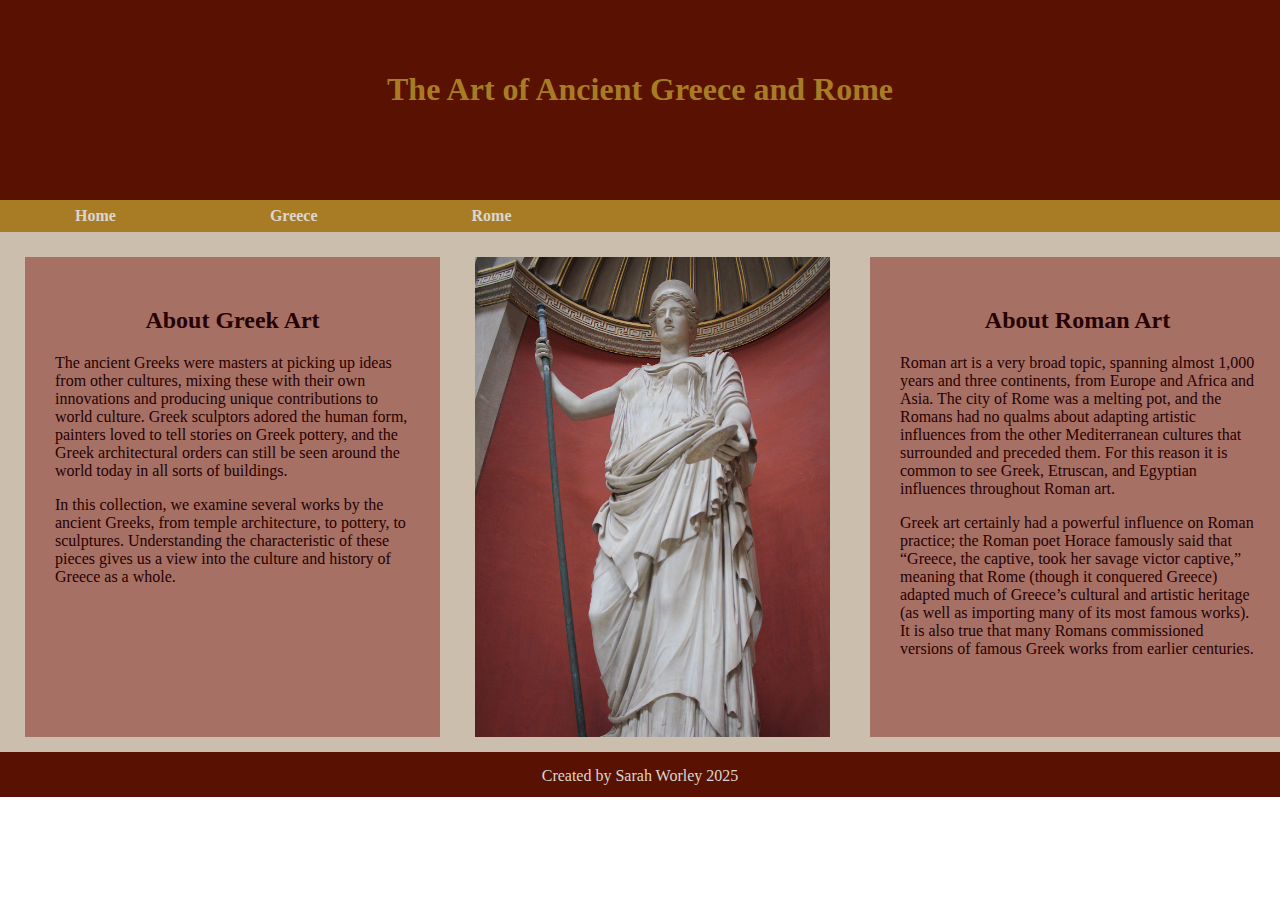
<file: index.html>
<!DOCTYPE html>
<html lang="en">
<head>
    <meta charset="UTF-8">
    <meta name="viewport" content="width=device-width, initial-scale=1.0">
    <title>Art Exhibit</title>
    <link rel="stylesheet" href="styles.css">
    <style>
        @media  screen and (max-width: 1200px) {
            header {
                height: 100px;
            }

            .wrapper {
                flex-direction: column;
                height: 950px;
            }

            article {
                height: 375px;
            }

            .img {
                height: 375px;
            }

            aside {
                height: 375px;
                top: 485px;
                left: 25px;
            }
        }

@media  screen and (max-width: 700px) {
    header {
        height: 100px;
    }

    nav a {
        padding-right: 50px;
        padding-left: 55px;
    }

    .wrapper {
        flex-direction: column;
        height: 1350px;
    }

    article {
        height: 375px;
    }

    .img {
        height: 375px;
        top: 485px;
        left: 50px;
    }

    aside {
        height: 375px;
        top: 885px;
        left: 25px;
    }
}
    </style>
</head>
<body>
    <header>
        <h1>The Art of Ancient Greece and Rome</h1>
    </header>
    <nav>
        <a href="index.html">Home</a>
        <a href="greece.html">Greece</a>
        <a href="rome.html">Rome</a>
    </nav>
    <div class="wrapper">
        <article>
            <h2>
                About Greek Art
            </h2>
            <p>The ancient Greeks were masters at picking up ideas from other cultures, mixing these with their own innovations and producing unique contributions to world culture. Greek sculptors adored the human form, painters loved to tell stories on Greek pottery, and the Greek architectural orders can still be seen around the world today in all sorts of buildings.</p>
            <p>In this collection, we examine several works by the ancient Greeks, from temple architecture, to pottery, to sculptures. Understanding the characteristic of these pieces gives us a view into the culture and history of Greece as a whole.</p>
        </article>
        <div class="img"></div>
        <aside>
            <h2>
                About Roman Art
            </h2>
            <p>Roman art is a very broad topic, spanning almost 1,000 years and three continents, from Europe and Africa and Asia. The city of Rome was a melting pot, and the Romans had no qualms about adapting artistic influences from the other Mediterranean cultures that surrounded and preceded them. For this reason it is common to see Greek, Etruscan, and Egyptian influences throughout Roman art.</p>
            <p>Greek art certainly had a powerful influence on Roman practice; the Roman poet Horace famously said that “Greece, the captive, took her savage victor captive,” meaning that Rome (though it conquered Greece) adapted much of Greece’s cultural and artistic heritage (as well as importing many of its most famous works). It is also true that many Romans commissioned versions of famous Greek works from earlier centuries.</p>
            </aside>
    </div>
    <footer>Created by Sarah Worley 2025</footer>
</body>
</html>
</file>
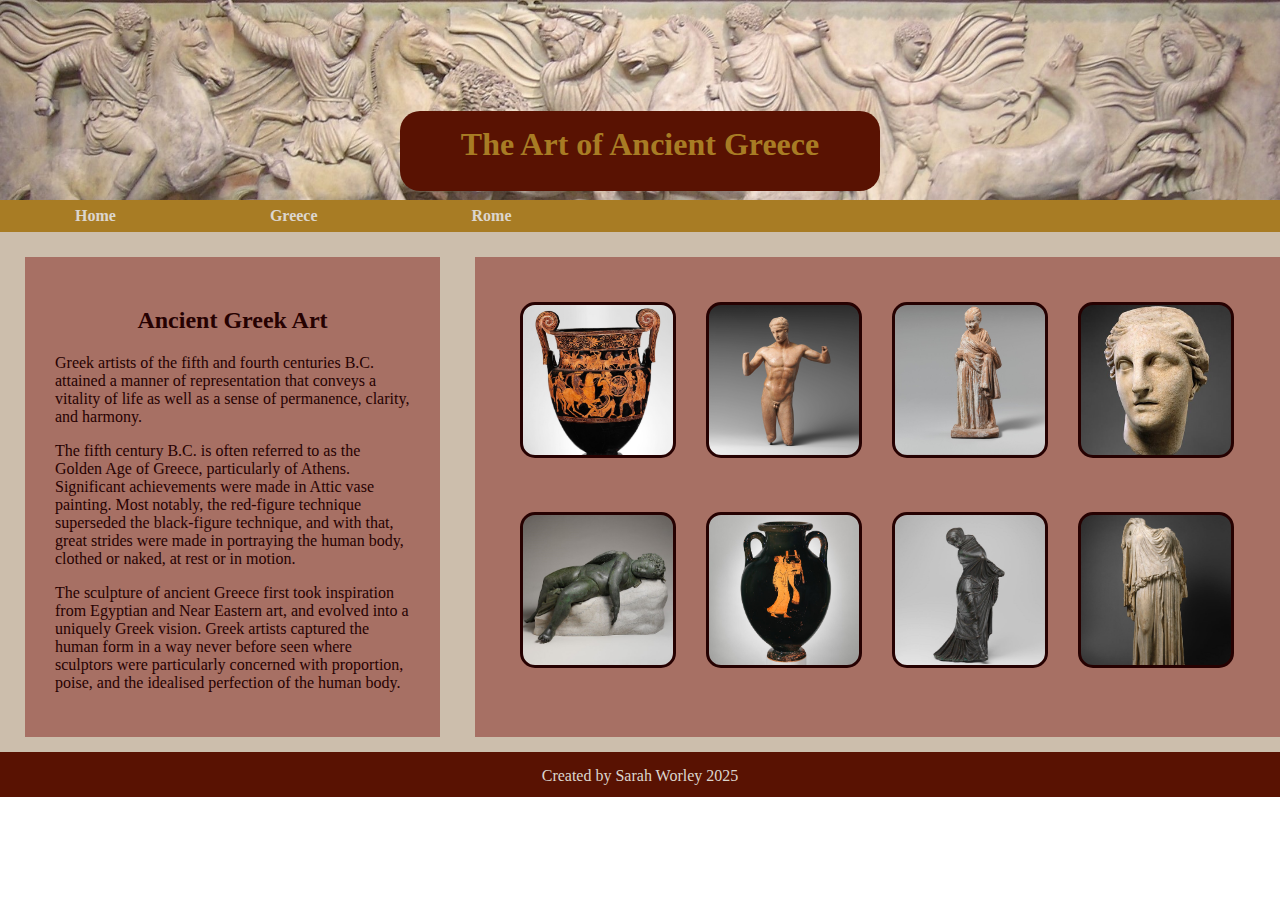
<file: greece.html>
<!DOCTYPE html>
<html lang="en">
<head>
    <meta charset="UTF-8">
    <meta name="viewport" content="width=device-width, initial-scale=1.0">
    <title>Ancient Greek Art</title>
    <link rel="stylesheet" href="styles.css">
    <style>
        header {
            background-image: url(greek.jpg);
            background-repeat: no-repeat;
            background-size: cover;
        }

        h1 {
            background-color: #591202;
            width: 450px;
            height: 50px;
            border-radius: 20px;
            padding: 15px;
            left: 400px;
            top: 40px;
        }

        aside {
            width: 775px;
            height: 420px;
            background-color: none;
            position: absolute;
            top: 25px;
            left: 475px;
            display: flex;
            flex-direction: row;
            flex-wrap: wrap;
        }

        @media screen and (max-width: 900px) {
            h1 {
                left: 0px;
                top: 0px;
            }

            nav a {
                padding-right: 50px;
                padding-left: 55px;
            }

            .wrapper {
                flex-direction: column;
                height: 1270px;
            }

            article {
                height: 375px;
            }

            aside {
                width: 355px;
                height: 700px;
                top: 485px;
                left: 25px;
            }

            .card {
                margin: 10px;
            }
        }
    </style>
</head>
<body>
    <header>
        <h1>The Art of Ancient Greece</h1>
    </header>
    <nav>
        <a href="index.html">Home</a>
        <a href="greece.html">Greece</a>
        <a href="rome.html">Rome</a>
    </nav>
    <div class="wrapper">
        <article>
            <h2>Ancient Greek Art</h2>
            <p>Greek artists of the fifth and fourth centuries B.C. attained a manner of representation that conveys a vitality of life as well as a sense of permanence, clarity, and harmony.</p>
            <p>The fifth century B.C. is often referred to as the Golden Age of Greece, particularly of Athens. Significant achievements were made in Attic vase painting. Most notably, the red-figure technique superseded the black-figure technique, and with that, great strides were made in portraying the human body, clothed or naked, at rest or in motion.</p>
            <p>The sculpture of ancient Greece first took inspiration from Egyptian and Near Eastern art, and evolved into a uniquely Greek vision. Greek artists captured the human form in a way never before seen where sculptors were particularly concerned with proportion, poise, and the idealised perfection of the human body.</p>
        </article>
        <aside>
            <div class="card" style="background-image: url(greek1.jpg);"></div>
            <div class="card" style="background-image: url(greek2.jpg);"></div>
            <div class="card" style="background-image: url(greek3.jpg);"></div>
            <div class="card" style="background-image: url(greek4.jpg);"></div>
            <div class="card" style="background-image: url(greek5.jpg);"></div>
            <div class="card" style="background-image: url(greek6.jpg);"></div>
            <div class="card" style="background-image: url(greek7.jpg);"></div>
            <div class="card" style="background-image: url(greek8.jpg);"></div>
        </aside>
    </div>
    <footer>Created by Sarah Worley 2025</footer>
</body>
</html>
</file>
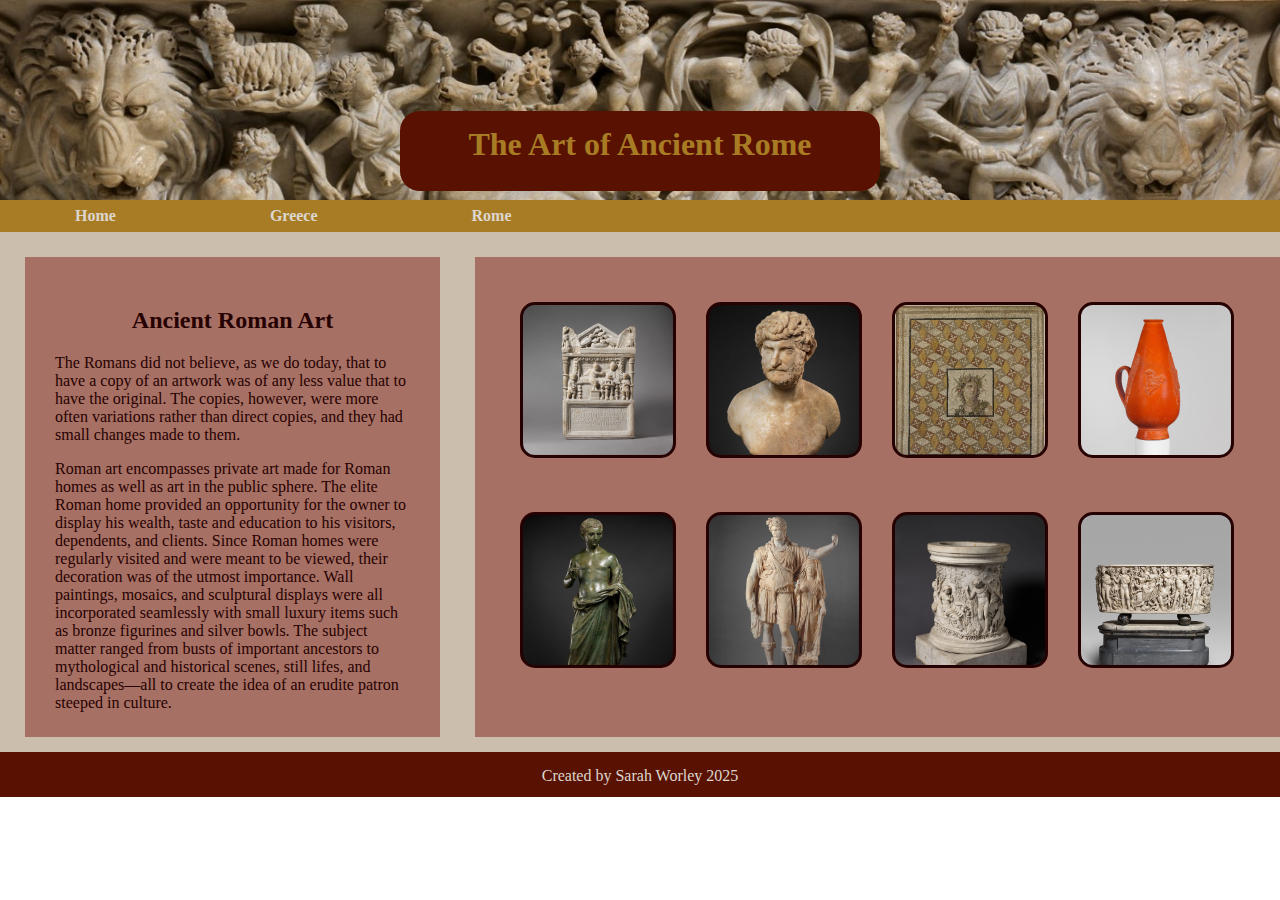
<file: rome.html>
<!DOCTYPE html>
<html lang="en">
<head>
    <meta charset="UTF-8">
    <meta name="viewport" content="width=device-width, initial-scale=1.0">
    <title>Ancient Roman Art</title>
    <link rel="stylesheet" href="styles.css">
    <style>
        header {
            background-image: url(roman.jpg);
            background-repeat: no-repeat;
            background-size: cover;
        }

        h1 {
            background-color: #591202;
            width: 450px;
            height: 50px;
            border-radius: 20px;
            padding: 15px;
            left: 400px;
            top: 40px;
        }

        aside {
            width: 775px;
            height: 420px;
            background-color: none;
            position: absolute;
            top: 25px;
            left: 475px;
            display: flex;
            flex-direction: row;
            flex-wrap: wrap;
        }

        @media screen and (max-width: 900px) {
            h1 {
                left: 0px;
                top: 0px;
            }

            nav a {
                padding-right: 50px;
                padding-left: 55px;
            }

            .wrapper {
                flex-direction: column;
                height: 1270px;
            }

            article {
                height: 375px;
            }

            aside {
                width: 355px;
                height: 700px;
                top: 485px;
                left: 25px;
            }

            .card {
                margin: 10px;
            }
        }
    </style>
</head>
<body>
    <header>
        <h1>The Art of Ancient Rome</h1>
    </header>
    <nav>
        <a href="index.html">Home</a>
        <a href="greece.html">Greece</a>
        <a href="rome.html">Rome</a>
    </nav>
    <div class="wrapper">
        <article>
            <h2>Ancient Roman Art</h2>
            <p>The Romans did not believe, as we do today, that to have a copy of an artwork was of any less value that to have the original. The copies, however, were more often variations rather than direct copies, and they had small changes made to them.</p>
            <p>Roman art encompasses private art made for Roman homes as well as art in the public sphere. The elite Roman home provided an opportunity for the owner to display his wealth, taste and education to his visitors, dependents, and clients. Since Roman homes were regularly visited and were meant to be viewed, their decoration was of the utmost importance. Wall paintings, mosaics, and sculptural displays were all incorporated seamlessly with small luxury items such as bronze figurines and silver bowls. The subject matter ranged from busts of important ancestors to mythological and historical scenes, still lifes, and landscapes—all to create the idea of an erudite patron steeped in culture.</p>
        </article>
        <aside>
            <div class="card" style="background-image: url(rome1.jpg);"></div>
            <div class="card" style="background-image: url(rome2.jpg);"></div>
            <div class="card" style="background-image: url(rome3.jpg);"></div>
            <div class="card" style="background-image: url(rome4.jpg);"></div>
            <div class="card" style="background-image: url(rome5.jpg);"></div>
            <div class="card" style="background-image: url(rome6.jpg);"></div>
            <div class="card" style="background-image: url(rome7.jpg);"></div>
            <div class="card" style="background-image: url(rome8.jpg);"></div>
        </aside>
    </div>
    <footer>Created by Sarah Worley 2025</footer>
</body>
</html>
</file>
<file: styles.css>
body {
    margin: 0px;
}

header {
    width: 100%;
    height: 150px;
    background-color: #591202;
    padding-top: 50px;
    position: relative;
}

h1 {
    font-family: 'Times New Roman', Times, serif;
    text-align: center;
    color: #a87c24;
    position: relative;
}

nav {
    width: 100%;
    height: 25px;
    background-color: #a87c24;
    padding-top: 7px;
}

nav a {
    text-decoration: none;
    color: #DCD6CE;
    padding-left: 75px;
    padding-right: 75px;
    font-weight: bold;
}

.wrapper {
    width: 100%;
    height: 520px;
    display: flex;
    flex-direction: row;
    flex-wrap: wrap;
    position: relative;
    background-color: #ccbeac;
}

h2 {
    font-family: 'Times New Roman', Times, serif;
    color: #260101;
    text-align: center;
}

article {
    width: 355px;
    height: 420px;
    background-color: #a77064;
    color: #260101;
    font-family: 'Times New Roman', Times, serif;
    position: absolute;
    top: 25px;
    left: 25px;
    padding: 30px;
}

p {
    font-family: 'Times New Roman', Times, serif;
    color: #260101;
}

.img {
    width: 355px;
    height: 480px;
    position: absolute;
    top: 25px;
    left: 475px;
    background-image: url(hera.jpg);
    background-size: cover;
    background-repeat: no-repeat;
}

aside {
    width: 355px;
    height: 420px;
    background-color: #a77064;
    color: #260101;
    font-family: 'Times New Roman', Times, serif;
    position: absolute;
    top: 25px;
    left: 870px;
    padding: 30px;
}

.card {
    width: 150px;
    height: 150px;
    border-radius: 15px;
    border: 3px solid #260101;
    background-repeat: no-repeat;
    background-size: cover;
    background-image: url("hera.jpg");
    margin: 15px;
}

footer {
    width: 100%;
    height: 30px;
    background-color: #591202;
    color:#DCD6CE;
    text-align: center;
    font-family: 'Times New Roman', Times, serif;
    padding-top: 15px;
    bottom: 0px;
}
</file>
